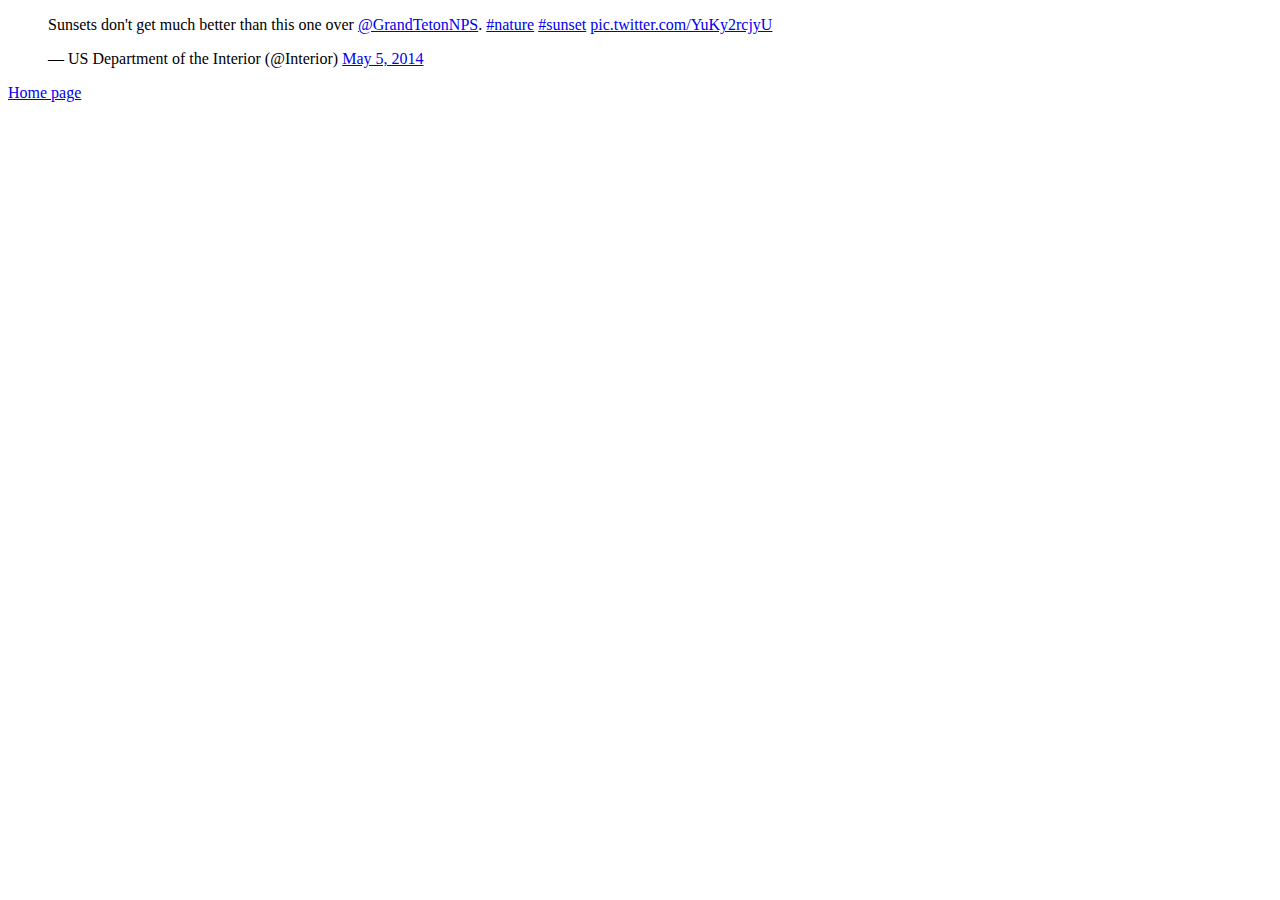
<file: tweets.html>
<!DOCTYPE html>
<html lang="en">
<head>
    <meta charset="UTF-8">
    <meta name="viewport" content="width=device-width, initial-scale=1.0">
    <title>The Home Page</title>
</head>
<body>
    <blockquote class="twitter-tweet"><p lang="en" dir="ltr">Sunsets don&#39;t get much better than this one over <a href="https://twitter.com/GrandTetonNPS?ref_src=twsrc%5Etfw">@GrandTetonNPS</a>. <a href="https://twitter.com/hashtag/nature?src=hash&amp;ref_src=twsrc%5Etfw">#nature</a> <a href="https://twitter.com/hashtag/sunset?src=hash&amp;ref_src=twsrc%5Etfw">#sunset</a> <a href="http://t.co/YuKy2rcjyU">pic.twitter.com/YuKy2rcjyU</a></p>&mdash; US Department of the Interior (@Interior) <a href="https://twitter.com/Interior/status/463440424141459456?ref_src=twsrc%5Etfw">May 5, 2014</a></blockquote> <script async src="https://platform.twitter.com/widgets.js" charset="utf-8"></script> 
<a href="index.html">Home page</a>
</body>
</html>
</file>
